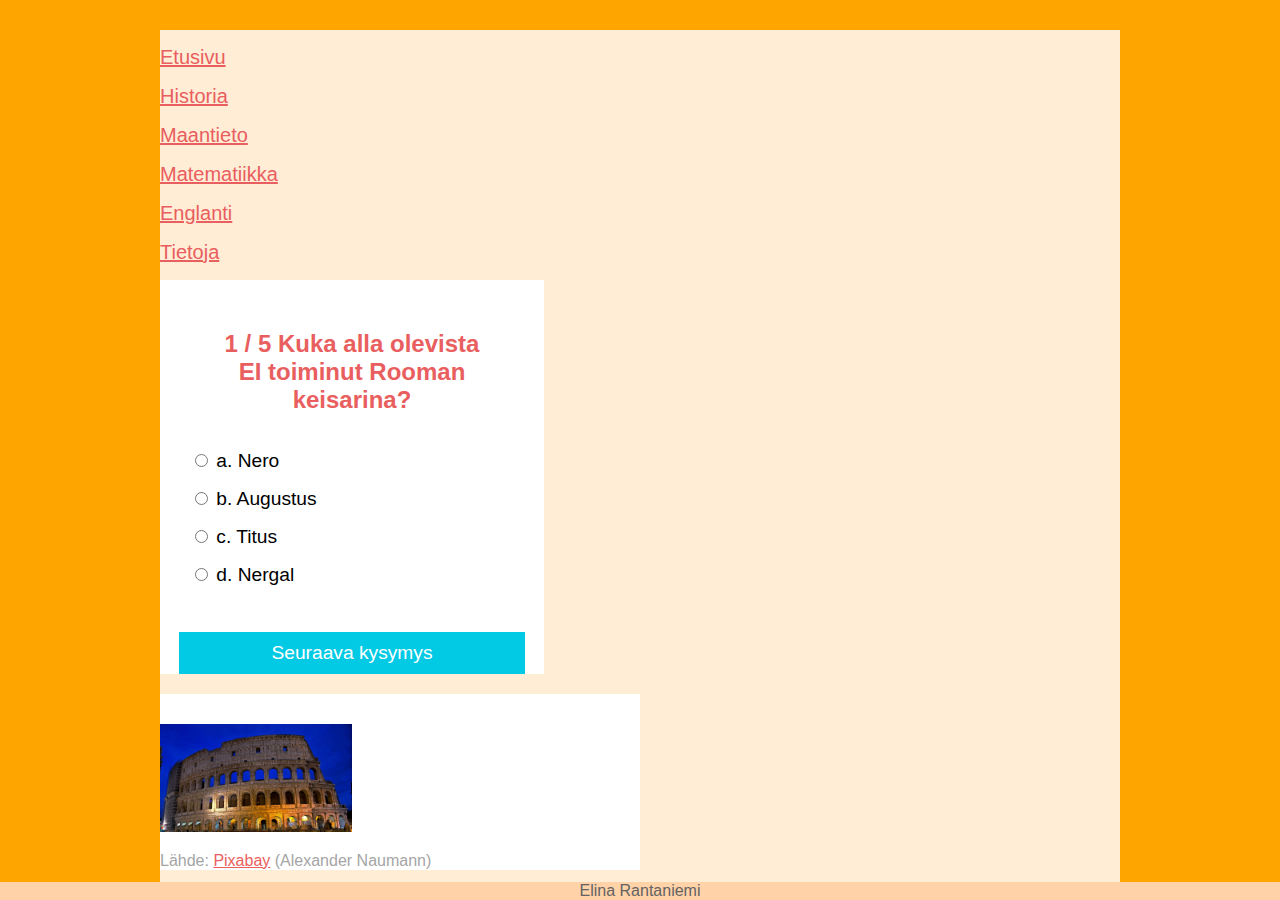
<file: Historiavisa/index.html>
<!--
Elina Rantaniemi 
Lähteenä käytetty coding with nick:
https://codingwithnick.in/ -->

<!DOCTYPE html>
<html lang="en">
<head>
    <meta name="author" content="Elina Rantaniemi">
    <meta charset="UTF-8">
    <meta http-equiv="X-UA-Compatible" content="IE=edge">
    <meta name="viewport" content="width=device-width, initial-scale=1.0">
    <title>Historiavisa</title>
    <!-- Add Bootstrap CSS file -->
    <link href="https://cdn.jsdelivr.net/npm/bootstrap@5.1.3/dist/css/bootstrap.min.css" rel="stylesheet" integrity="sha384-1BmE4kWBq78iYhFldvKuhfTAU6auU8tT94WrHftjDbrCEXSU1oBoqyl2QvZ6jIW3" crossorigin="anonymous">
    <link rel="stylesheet" href="css\styles.css">

</head>
<body>      
                <!-- Navbar -->
                <div class="container-fluid" id="sidebar">
                    <div class="row flex-nowrap">
                        <div class="col-auto col-md-3 col-xl-2 px-sm-2 px-0">
                            <div class="d-flex flex-column align-items-center align-items-sm-start px-3 pt-2 text-white min-vh-100">
                                <a href="/" class="d-flex align-items-center pb-3 mb-md-0 me-md-auto text-white text-decoration-none">
                                    <span class="fs-5 d-none d-sm-inline"></span>
                                </a>
                                <ul class="nav nav-pills flex-column mb-sm-auto mb-0 align-items-center align-items-sm-start" id="menu">
                                    <li class="nav-item">
                                        <a href="" class="nav-link align-middle px-0">
                                            <i class="fs-4 bi-house"></i> <span class="ms-1 d-none d-sm-inline">Etusivu</span>
                                        </a>
                                    </li>
                                    <li>
                                        <a href="" class="nav-link px-0 align-middle">
                                            <i class="fs-4 bi-people"></i> <span class="ms-1 d-none d-sm-inline">Historia</span> </a>
                                    </li>
                                    <li>
                                        <a href="" class="nav-link px-0 align-middle">
                                            <i class="fs-4 bi-people"></i> <span class="ms-1 d-none d-sm-inline">Maantieto</span> </a>
                                    </li>
                                    <li>
                                        <a href="" class="nav-link px-0 align-middle">
                                            <i class="fs-4 bi-people"></i> <span class="ms-1 d-none d-sm-inline">Matematiikka</span> </a>
                                    </li>
                                    <li>
                                        <a href="" class="nav-link px-0 align-middle">
                                            <i class="fs-4 bi-people"></i> <span class="ms-1 d-none d-sm-inline">Englanti</span> </a>
                                    </li>
                                    <li>
                                        <a href="" class="nav-link px-0 align-middle">
                                            <i class="fs-4 bi-people"></i> <span class="ms-1 d-none d-sm-inline">Tietoja</span> </a>
                                    </li>
                                </ul>
                            </div>
                        </div>

                        <!-- Creating quiz's structure -->
                        <div class="quiz-container" id="quiz">
                            <div class="quiz-header">
                                <h2 id="question">Kuka heistä EI toiminut Rooman keisarina?</h2>
                                <ul>
                                    <li>
                                        <input type="radio" name="answer" id="a" class="answer">
                                        <label for="a" id="a_text">Nero</label>
                                    </li>
                                    <li>
                                        <input type="radio" name="answer" id="b" class="answer">
                                        <label for="b" id="b_text">Augustus</label>
                                    </li>
                                    <li>
                                        <input type="radio" name="answer" id="c" class="answer">
                                        <label for="c" id="c_text">Titus</label>
                                    </li>
                                    <li>
                                        <input type="radio" name="answer" id="d" class="answer">
                                        <label for="d" id="d_text">Nergal</label>
                                    </li>
                                </ul>
                            <div id="quiz-right"></div>
                            <div id="quiz-wrong"></div>
                            </div>
                        <button id="checkanswer">Seuraava kysymys</button>
                        </div>

                        <!-- Creating own div for quiz image-->
                        <div class="quiz-img">

                        <img src="images/colosseum.jpg" alt="Colosseum at night" class="responsive"><br>
                        <p>Lähde: <a href="https://pixabay.com/fi/users/treptoweralex-1518237/">Pixabay</a> (Alexander Naumann)</p>
                        </div>

                        <div class="footer">
                            Elina Rantaniemi
                        </div>
    
    
    <!-- Add Bootstrap JS file -->
    <script src="https://cdn.jsdelivr.net/npm/bootstrap@5.1.3/dist/js/bootstrap.bundle.min.js" integrity="sha384-ka7Sk0Gln4gmtz2MlQnikT1wXgYsOg+OMhuP+IlRH9sENBO0LRn5q+8nbTov4+1p" crossorigin="anonymous"></script>
    <script src="js\script.js"></script>
</body>
</html>
</file>
